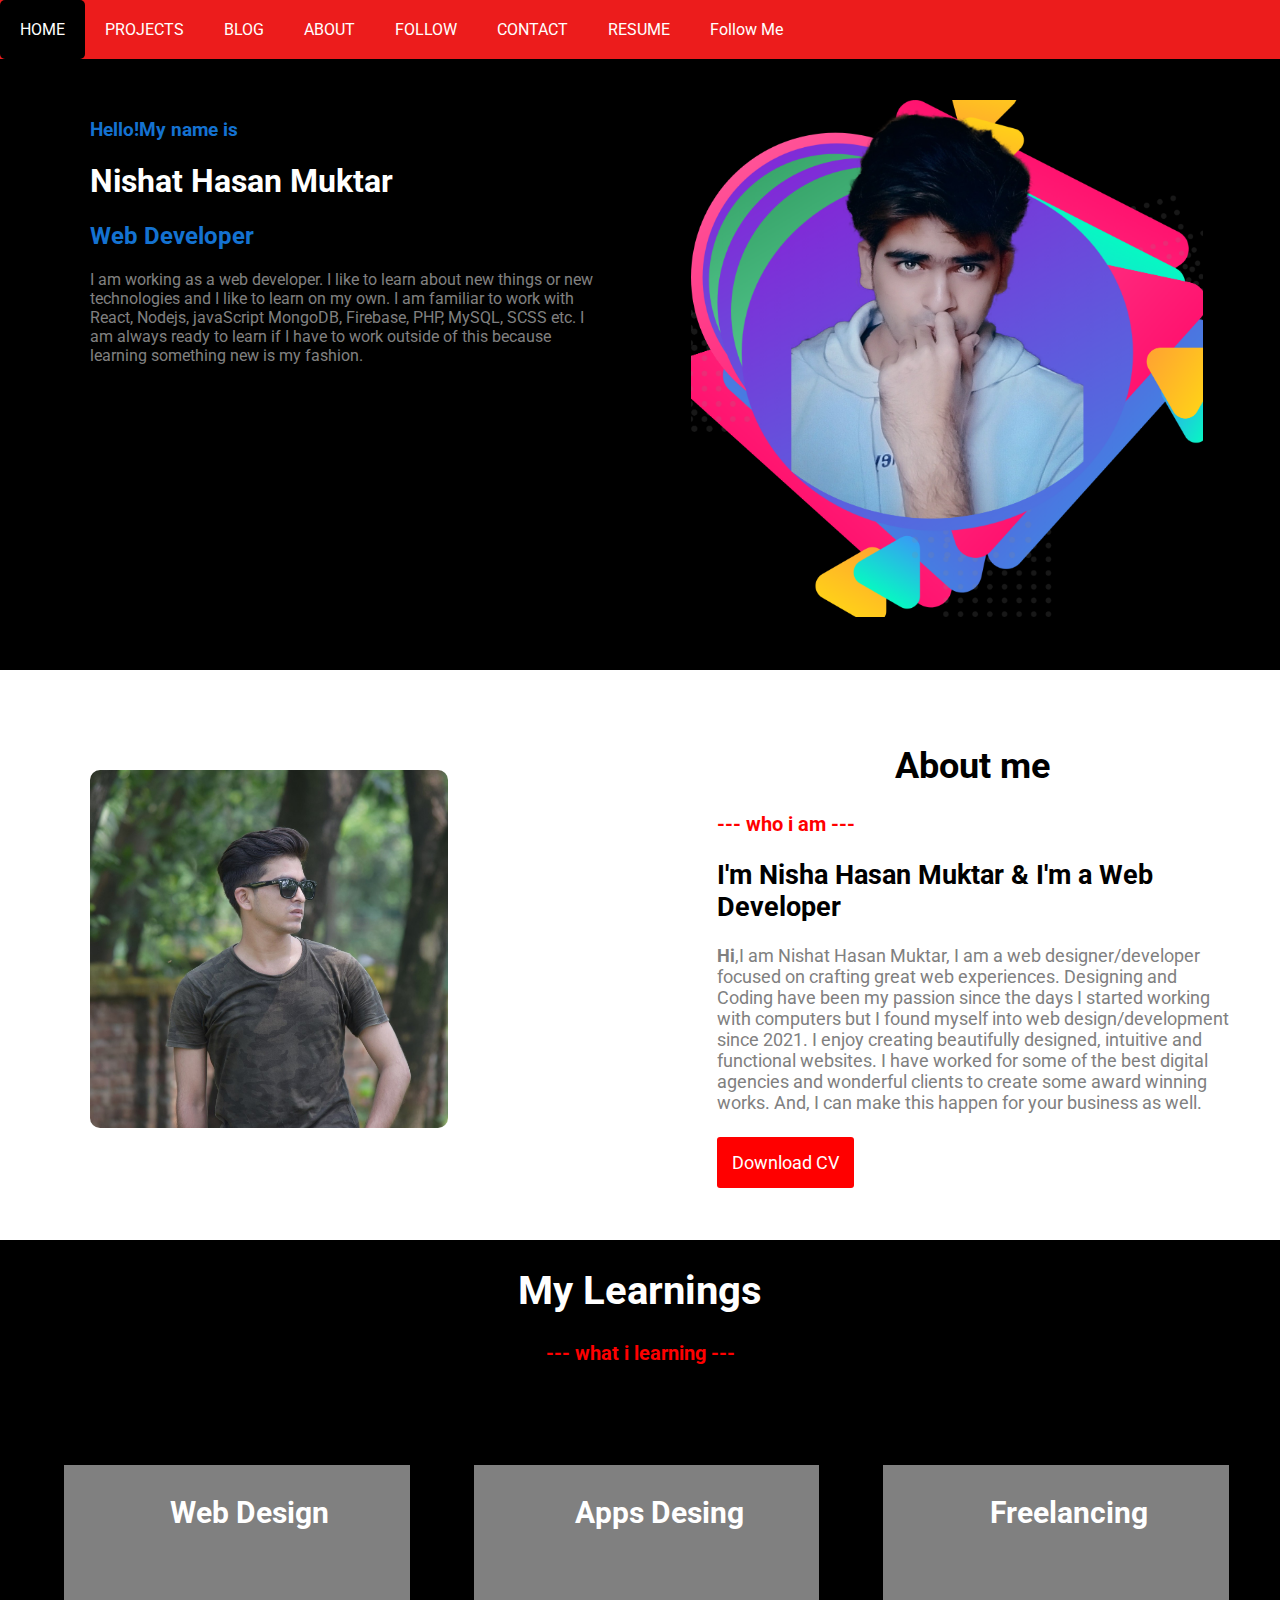
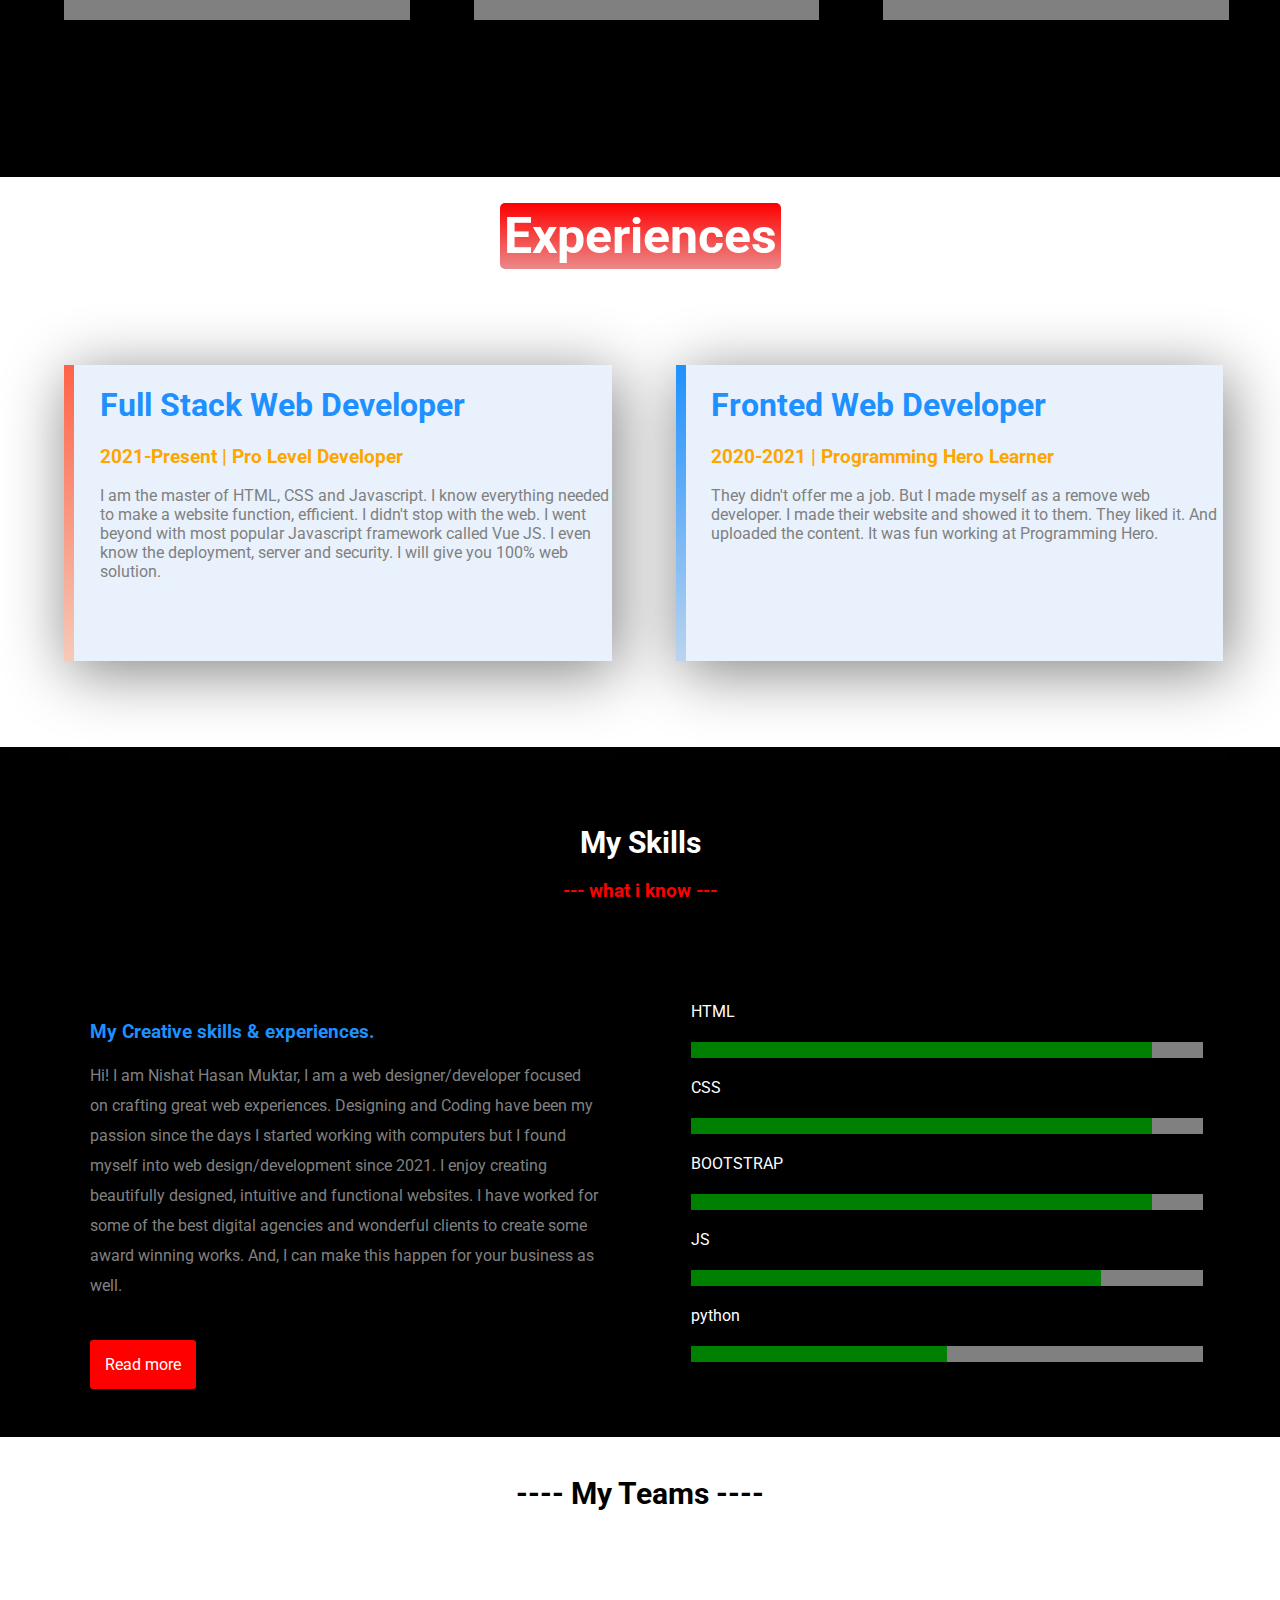
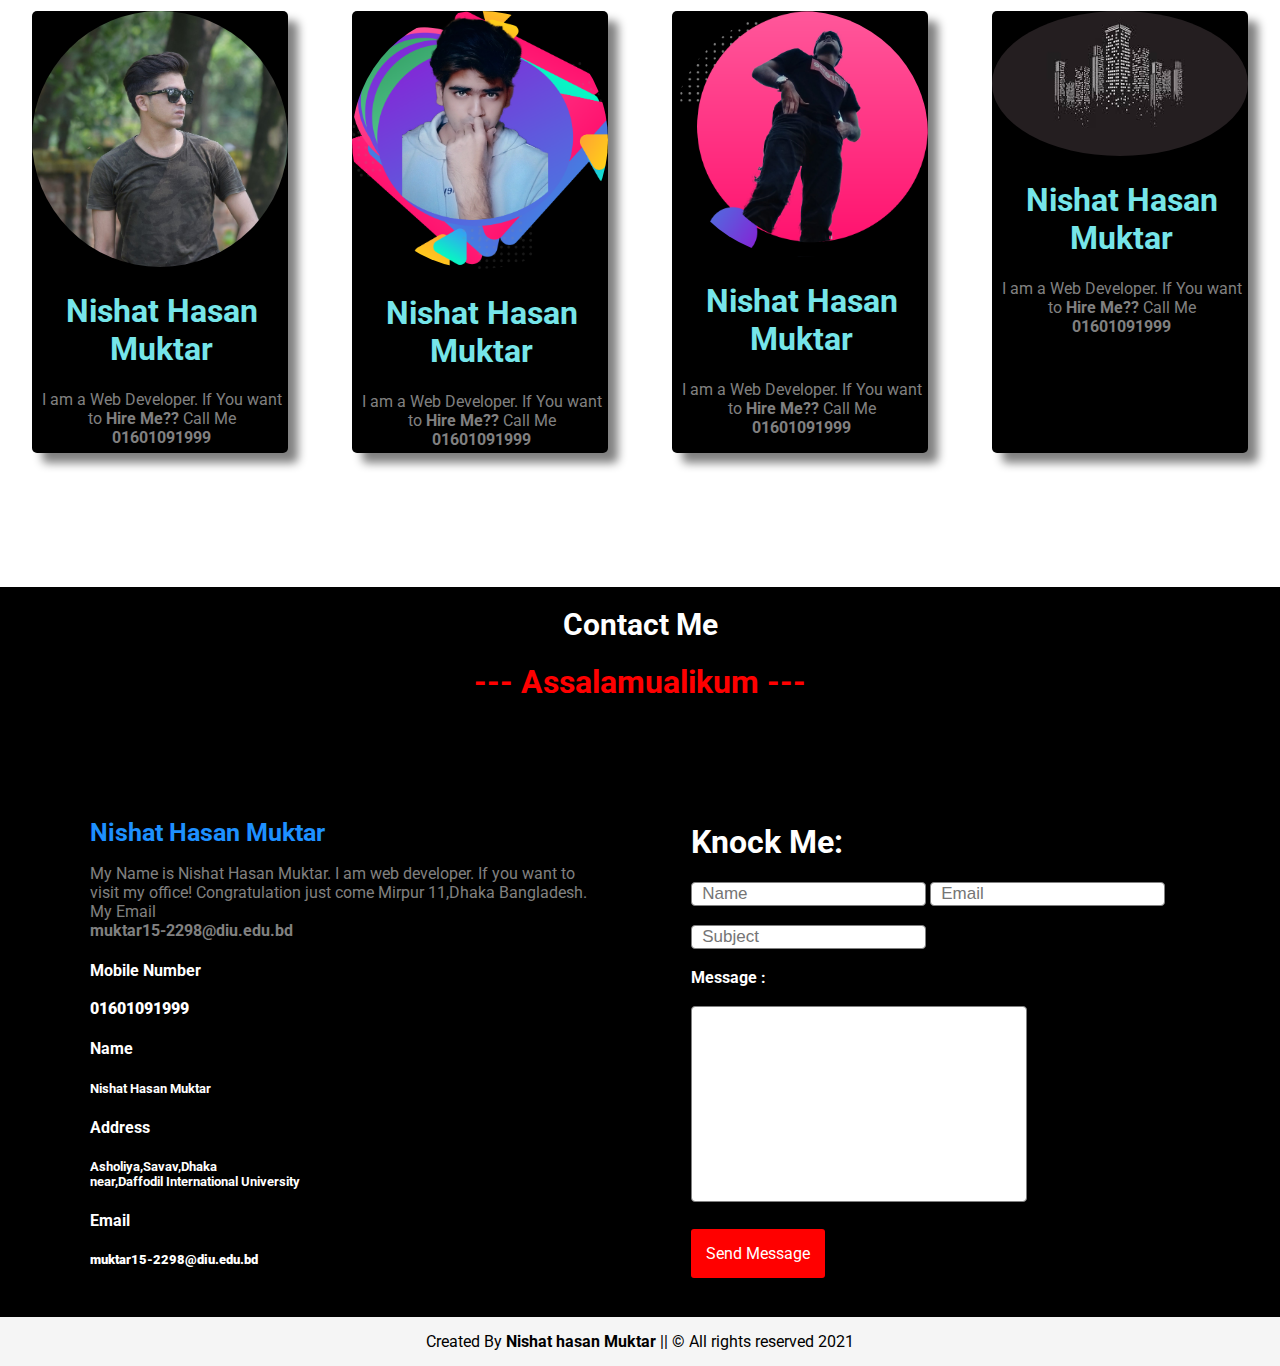
<file: index.html>
<!DOCTYPE html>
<html lang="en">
<head>
    <meta charset="UTF-8">
    <meta name="viewport" content="width=device-width, initial-scale=1.0">
    <title>Web || Portfolio</title>
    <link rel="preconnect" href="https://fonts.gstatic.com">
    <link href="https://fonts.googleapis.com/css2?family=Roboto&display=swap" rel="stylesheet">
    <link rel="stylesheet" href="style.css">
</head>
<body>
   <!-- Header Section Start Here -->
   <header class="navbar-menu"> 
       <ul>
           <li><a href="#">HOME</a></li>
           <li><a href="#">PROJECTS</a></li>
           <li><a href="#">BLOG</a></li>
           <li><a href="#">ABOUT</a></li>
           <li><a href="#">FOLLOW</a></li>
           <li><a href="#">CONTACT</a></li>
           <li><a href="#">RESUME</a></li>
           <li><a href="#">Follow Me</a></li>

       </ul>
   </header>
   <!--header Section End Here -->


<!-- Section-1 start here -->

    <section class="info-section">
        <div class="half-width">
            <h3><span class="text-highlights">Hello!My name is</span></h3>
        <h1>Nishat Hasan Muktar</h1>
        <h2><span class="text-highlights">Web Developer</span></h2>
        <p>I am working as a web developer. I like to learn about new things or new technologies and I like to learn on my own. I am familiar to work with React, Nodejs, javaScript MongoDB, Firebase, PHP, MySQL, SCSS etc. I am always ready to learn if I have to work outside of this because learning something new is my fashion.</p>
       
        </div>

        <div class="half-width ">
            <img class="half-width-img" src="./images/image 14.png" alt="avatar">
        </div>
        
    </section>
<!-- Section-1 End here -->


<!-- Section-2 Start here -->

      <section class="about-me">
          <div class="half-width">
              <img class="img" src="./images/my-img-5.jpg"  alt="avatar2">

          </div>
          <div class="half-width sdiv-2">
            <h1 class="about-txt">About me</h1>
            <h3><span class="about-highlights">--- who i am ---</span></h3>
            <h2>I'm Nisha Hasan Muktar & I'm a Web Developer</h2>
            <p><b>Hi</b>,I am Nishat Hasan Muktar, I am a web designer/developer focused on crafting great web experiences. Designing and Coding have been my passion since the days I started working with computers but I found myself into web design/development since 2021. I enjoy creating beautifully designed, intuitive and functional websites. I have worked for some of the best digital agencies and wonderful clients to create some award winning works. And, I can make this happen for your business as well.</p><br>
            <a  href="#">Download CV</a>
          </div>
      </section>
<!-- Section-2 End here -->


<!-- Section-3 Start here -->
<section class="learning-courses">
    <div class="title-div">
        <h1 style="font-size: 40px;">My Learnings</h1>
        <h3><span style="color: red; font-size: 20px;">--- what i learning ---</span></h3>
    </div>
    <div class="third-width">
        <h1 style="font-size: 30px;">Web Design</h1>
        <p>I can make your personal website only and business website only.</p>
    </div>
    <div class="third-width">
        <h1 style="font-size: 30px;">Apps Desing</h1>
        <p>I can make your own official apps for your personal and business website and also published Playstore & appstore</p>
    </div>
    <div class="third-width">
        <h1 style="font-size: 30px;">Freelancing</h1>
        <p>Facebook Boost, Page promote, Free Like and all others Advertising tooll i can provide you..</p>
    </div>

</section>


<!-- Section-3 End here -->


<!-- Section-4 Start -->

<section class="experiences">
    <div class="title-div experiences-div1"><br>
        <h1>Experiences</h1>
    </div>
     <div class="half-width experiences-div" id="full-stack">
         <h1 style="font-weight: bolder; color:dodgerblue;">Full Stack Web Developer</h1>
         <h3 style="color: orange;">2021-Present | Pro Level Developer</h3>
         <p>I am the master of HTML, CSS and Javascript. I know everything needed to make a website function, efficient. I didn't stop with the web. I went beyond with most popular Javascript framework called Vue JS. I even know the deployment, server and security. I will give you 100% web solution.</p>
     </div>
     <div class="half-width experiences-div" id="fronted-developer">
         <h1 style="color: dodgerblue;">Fronted Web Developer</h1>
         <h3 style="color: orange;">2020-2021 | Programming Hero Learner</h3>
         <p>They didn't offer me a job. But I made myself as a remove web developer. I made their website and showed it to them. They liked it. And uploaded the content. It was fun working at Programming Hero.</p>
     </div>
</section>
<!-- Section-4 End -->


<!--Section-5 Start  -->
<section class="skills">
    <div class="title-div"><br><br>
        <h1 style="color: white; font-size: 30px;">My Skills</h1>
        <h3><span style="color: red;"> --- what i know --- </span></h3>
    </div>
    <div class="half-width hide">
        <h3 style="color: dodgerblue;">My Creative skills & experiences.</h3>
        <p style="line-height: 30px; ">Hi! I am Nishat Hasan Muktar, I am a web designer/developer focused on crafting great web experiences. Designing and Coding have been my passion since the days I started working with computers but I found myself into web design/development since 2021. I enjoy creating beautifully designed, intuitive and functional websites.
        I have worked for some of the best digital agencies and wonderful clients to create some award winning works. And, I can make this happen for your business as well.</p><br><br>
        <a href="#">Read more</a>
    </div>
    <div class="half-width ">
        <label for="html">HTML </label><br> <br>
        <progress id="html" value="90" max="100">90%</progress><br><br>
        <label for="css">CSS</label><br><br>
        <progress id="css" value="90" max="100">90%</progress><br><br>
        <label for="bootstrap">BOOTSTRAP</label><br><br>
        <progress id="bootstrap" value="90" max="100">90%</progress><br><br>
        <label for="javaScript">JS</label><br><br>
        <progress id="javaScript" value="80" max="100">90%</progress><br><br>
        <label for="python">python</label><br><br>
        <progress id="python" value="50" max="100">90%</progress><br>
    </div>
</section>

<!--Section-5 End  -->


<!-- Section-6 Start -->
<section class="my-teams">
    <div class="title-div"><br>
        <!-- <h1 style="display: block; top: 20px;">My teams</h1> -->
        <h2><span style="color: black;font-size: 30px;"> ---- My Teams ----</span></h2>
    </div>
     <div class="card">
         <img src="./images/my-img-5.jpg" alt="avatar" width="100%" style="border-radius: 50%;">
         <div class="container">
             <h1 style="text-align: center;color: #76e5e9;">Nishat Hasan Muktar</h1>
             <p>I am a Web Developer. If You want to <b>Hire Me?? </b>Call Me<br><b>01601091999</b></p> 
         </div>
     </div>
     <div class="card">
        <img src="./images/image 14.png" alt="avatar" width="100%" style="border-radius: 50%;">
        <div class="container">
            <h1 style="text-align: center;color: #76e5e9;">Nishat Hasan Muktar</h1>
            <p>I am a Web Developer. If You want to <b>Hire Me?? </b>Call Me<br><b>01601091999</b></p> 
        </div>
    </div>
    <div class="card">
        <img src="./images/profile-1.png" alt="avatar" width="100%" style="border-radius: 50%;">
        <div class="container">
            <h1 style="text-align: center;color: #76e5e9;">Nishat Hasan Muktar</h1>
            <p>I am a Web Developer. If You want to <b>Hire Me?? </b>Call Me<br><b>01601091999</b></p> 
        </div>
    </div>
    <div class="card">
        <img src="./images/background img.jpg" alt="avatar" width="100%" style="border-radius: 50%;">
        <div class="container">
            <h1 style="text-align: center;color: #76e5e9;">Nishat Hasan Muktar</h1>
            <p>I am a Web Developer. If You want to <b>Hire Me?? </b>Call Me<br><b>01601091999</b></p> 
        </div>
    </div>
</section>
<!-- Section-6 End -->


<!-- Section-7 Start -->
<section class="contact-me">
    <div class="title-div">
        <h1 style="font-size: 30px;" >Contact Me</h1>
        <h1><span style="color: red;">--- Assalamualikum ---</span></h1>
    </div>
    <div class="half-width">
            <h1 style="font-size: 25px; color: #1e90ff;">Nishat Hasan Muktar</h1>
            <p>My Name is Nishat Hasan Muktar. I am web developer. If you want to visit my office! Congratulation just come Mirpur 11,Dhaka Bangladesh. My Email <br><b>muktar15-2298@diu.edu.bd</b></p>
            <h4>Mobile Number<br><br><b>01601091999</b></h4>
            <h4>Name</h4>
            <h5>Nishat Hasan Muktar</h5>
            <h4>Address</h4>
            <h5>Asholiya,Savav,Dhaka<br>near,Daffodil International University</h5>
            <h4>Email</h4>
            <h5><b>muktar15-2298@diu.edu.bd</b></h5>   
     </div>
     <div class="half-width">
         <h1>Knock Me:</h1>
         <form action="#">
             <input type="text" placeholder="Name">
             <input type="text" placeholder="Email"><br><br>
             <input type="text" placeholder="Subject">
         </form><br>
         <label for="message" style="font-weight: bolder;">Message :</label><br><br>
         <textarea name="Message" id="message" cols="30" rows="10"></textarea><br><br><br>
         <a href="#">Send Message</a>
     </div>
</section>
<!-- Section-7 End -->


<!-- Footer section start -->

<footer>Created By <b>Nishat hasan Muktar</b> || <b>&copy;</b> All rights reserved 2021</footer>

<!-- footer section end -->

   
</body>
</html>
</file>
<file: style.css>
body{
    margin: 0;
    font-family:  'Roboto', sans-serif;
    background-color: #000000;
    color: white;
}

/* Header-1-style-Start-Here */
p{
    color: gray;
}

header{
    padding-bottom: 100px;
}
.navbar-menu ul{
    list-style-type: none;
    margin: 0;
    padding: 0;
    background-color:#ec1c1c;
    overflow: hidden;
    position: fixed; 
    top: 0;
    width: 100%;
}
.navbar-menu ul li{
    float: left;
}
.navbar-menu ul li a{
    display: block;
    text-decoration: none;
    text-align: center;
    color: #ffffff;

    padding: 20px 20px;
}
.navbar-menu ul li a:hover{
    background-color: #000000;
    border-radius: 5px;
}
/* .resume-style{
    background-color:#666566 ;
    border-radius: 3px;
}
.resume-style:hover{
    background-color: gray;
} */

section{
    height: 370px;
    padding-bottom: 200px;
    display: block;
}
/* header-1-style-End-Here */


.half-width{
    width: 40%;
    float: left;
    margin-left: 5%;
    padding-left: 2%;
}

.half-width-img{
   
    width: 100%;
}
.text-highlights{
    color: #1472d1;
}
/* Section-1-style-Start-Here */


/* Section-2-style-start-here */
.about-me{
    
    background-color: white;
    color: black;
}
 

.about-txt{
    /* text-align: center; */
    color: black;
    text-align: center;
}
h3 .about-highlights{
    text-align: center;
    color: red;
    font-size: 20px;
}

.img{
    width: 70%;
    height: 50%;
    border-radius: 10px;
    margin-top: 100px;
}
.sdiv-2{
    padding: 4%;
    font-size: large;

}
div a{
    text-decoration: none;
    text-align: left;
    background-color: red;
    color: white;
    padding: 15px;
    border-radius: 3px;
}
/* Section-2-style-End-here */



/* --section-3-start-- */

.title-div{
    display: block;
    top: 0;
    text-align: center;
    margin-top: 20px;
    margin-bottom: 100px;
}
.third-width{
    width: 25%;
    float: left;
    margin-left: 5%;
    padding-left: 2%;
    text-align: center;
    background-color:gray;
    height: 50%;
    padding-top: 10px;
}

.third-width:hover{
    background: red;
    width: 27%;
    transition: width 1s, height 1s, transform 1s;
}

.learning-courses{
   height: 290px;
}

/* --End Section-3--- */


/* --Section-4 Start-- */
.experiences{
    background-color: white;
    color: black;
}
.experiences-div1{
    padding-top: 1px;
    font-size: 25px;   
}
.experiences-div1 h1{
    display: inline;
    background-image:linear-gradient(180deg,#ff0000,#eb8989);
    color: white;
    border-radius: 5px;
    padding: 4px;
}
.experiences .experiences-div{
    box-shadow: 5px 10px 60px gray;
    height: 80%;
    background-color: #daeafa9a;  
}

#full-stack{
    border-left: 10px solid;
    border-image: linear-gradient(180deg,tomato, #f5cab9);
    border-image-slice: 1;
}

#fronted-developer{
    border-left: 10px solid;
    border-image: linear-gradient(180deg,dodgerblue,#bbd4ee);
    border-image-slice: 1;
}

#full-stack:hover,#fronted-developer:hover{
    background-color : #000000;
    color: white;
}
/* --Section-4 End-- */


/* --section-5 start-- */
.skills{
    height: 400px;
    padding-bottom: 250px;
    display: block;
}
.skills .half-width progress{
    width: 100%;
    background-color: black;
    border-radius:10px;
}
.skills .half-width progress:hover{
    background-color: red;
}
/* --section-5 End-- */


/* --section-6 start-- */
.my-teams{
   height: 550px;
    background-color: white;
}

.card{
    width: 20%;
    height: 80%;
    box-shadow: 10px 10px 10px gray;
    margin-left: 2.5%;
    margin-right: 2.5%;
    float: left;
    border-radius: 5px;
    background-color: #000000;
    padding-bottom: 2px;
    transition: 0.5s;
}

.card:hover{
    box-shadow:  5px 20px 16px 0 rgba(0,0,0,0.2);
}

.card .container{
    margin-left: 3px;
    text-align: center;
}
/* --section-6 End-- */


/* --section-7 Start-- */
.contact-me{
height: 510px;
}

form input,textarea{
    padding-left: 10px;
    font-size: 17px;
    border-radius: 4px;
    color: black;
    border: 1px solid gray;
    resize: none;
    }
/* --section-7 End-- */

footer{
    background-color: whitesmoke;
    color: black;
    padding: 15px;
    text-align: center;
}
@media (max-width:668px){
    .navbar-menu ul{
        display: grid;
        grid-template-columns:repeat(4,1fr) ;
        
    }
    .info-section{
        display: flex;
        flex-direction: column;
        height: 500px;
    }
    .info-section .half-width{
        width: 80%;
    }
    .about-me{
        height: 300px;
        display: flex;
        flex-direction: column;
        overflow: scroll;
        /* justify-content: center; */
        /* text-align: center; */
    }
    .about-me .half-width{
        width: 80%;
    }
    .about-me .about-highlights{
       display: none;
    }
    .about-me .half-width img{
        width: 400px;
        height: 400px;
    }
    .learning-courses .third-width{
      /* display: flex;
      overflow: hidden;
      border-radius: 10px;
      text-align: center; */
      width: 25%;
      float: left;
      height: 70%;
      /* background-origin: padding-box; */
      border-radius: 10px;
      font-size: 20px;
      overflow: hidden;
      padding-top: 50px;
      /* padding: ; */
}
.experiences{
    height: 550px;
    float: left;
    width: 100%;
    /* overflow: hidden; */
}
.experiences .half-width{
 height: 400px;
 border-radius: 10px;
}
.skills{
    height: 1500px;
}
.my-teams .card{
    display: flex;
    flex-direction: column;
    height: 64%;
}
.contact-me{
    height: 700px;
}
.contact-me .half-width{
    width: 200px;
}

}
</file>
